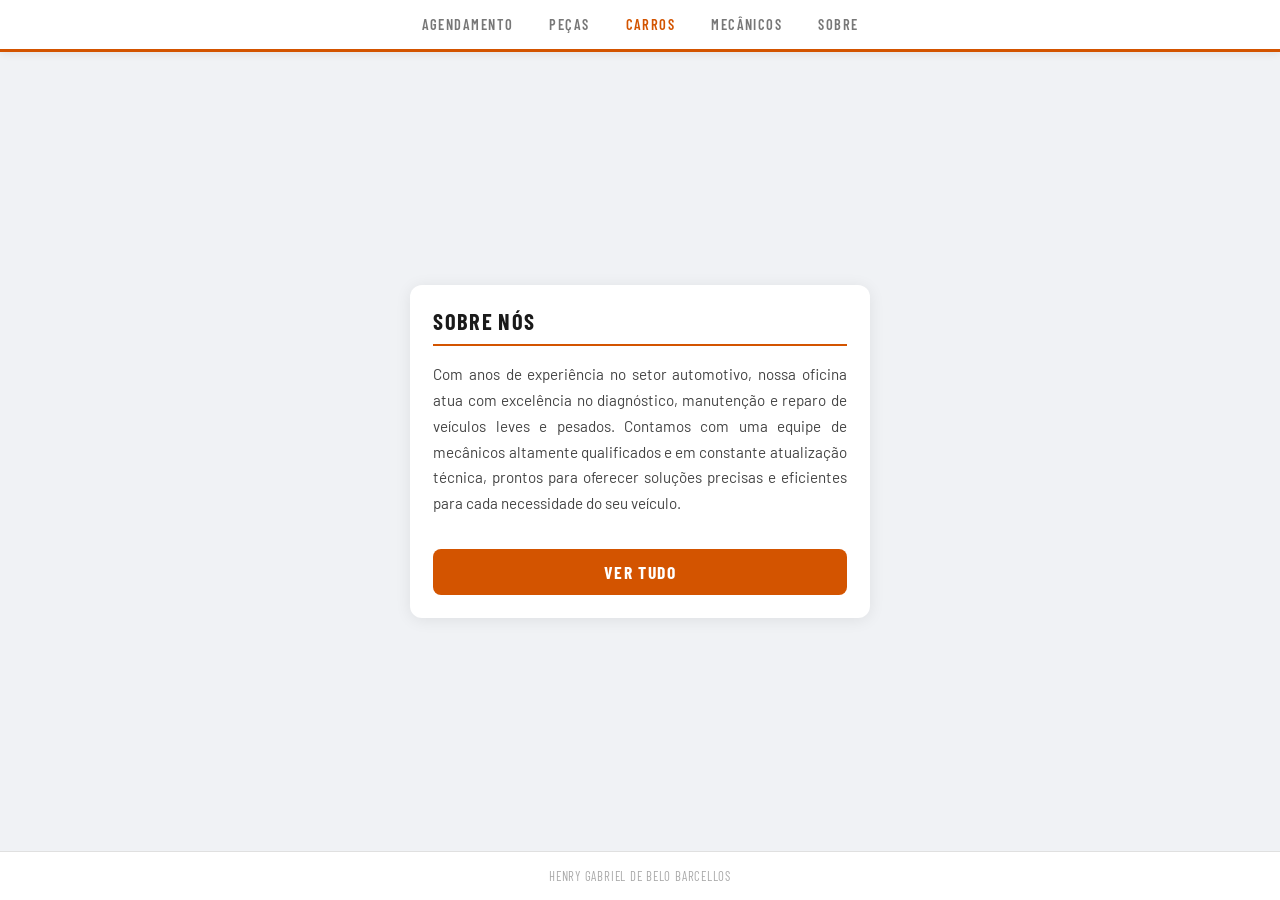
<file: paginas/sobre.html>
<!DOCTYPE html>
<html lang="pt-BR">

<head>
    <meta charset="UTF-8">
    <meta name="viewport" content="width=device-width, initial-scale=1.0">
    <title>Oficina Mecânica - Sobre</title>
    <link rel="stylesheet" href="/style.css">
</head>

<body>
    <nav>
        <div class="nav"><a href="/index.html">Agendamento</a></div>
        <div class="nav"><a href="/paginas/pecas.html">Peças</a></div>
        <div class="nav"><a href="/paginas/carros.html" class="active">Carros</a></div>
        <div class="nav"><a href="/paginas/mecanicos.html">Mecânicos</a></div>
        <div class="nav"><a href="/paginas/sobre.html">Sobre</a></div>
    </nav>

    <div class="bd">
        <div class="card sobre-text">
            <div class="sobre-title">Sobre Nós</div>
            <p>Com anos de experiência no setor automotivo, nossa oficina atua com excelência no diagnóstico,
                manutenção e reparo de veículos leves e pesados. Contamos com uma equipe de mecânicos altamente
                qualificados e em constante atualização técnica, prontos para oferecer soluções precisas e eficientes
                para cada necessidade do seu veículo.</p>
                <div id="textoExtra" style="display: none;">
                    <p>Utilizamos equipamentos de diagnóstico eletrônico de última geração, garantindo a identificação rápida e
                        confiável de falhas mecânicas, elétricas e eletrônicas. Nosso compromisso é entregar um serviço de
                        qualidade, com transparência em cada etapa do processo — do orçamento à conclusão do reparo.</p>
                    <p>Trabalhamos com peças originais e de primeira linha, assegurando durabilidade e segurança para você e
                        sua família. Seja para revisões preventivas, correções de defeitos ou serviços especializados, nossa
                        estrutura está preparada para atender com agilidade e responsabilidade.
                        Qualidade, precisão e confiança — é assim que cuidamos do seu veículo.</p>
                </div>
            <button id="btnLerMais">Ver tudo</button>
        </div>
    </div>

    <footer>
        <div class="nav">Henry Gabriel de Belo Barcellos</div>
    </footer>

    <script src="/script.js"></script>
</body>

</html>
</file>
<file: style.css>
@import url('https://fonts.googleapis.com/css2?family=Barlow+Condensed:wght@400;600;700&family=Barlow:wght@300;400;500&display=swap');

:root {
    --orange: #d35400;
    --orange-light: #e67e22;
    --bg: #f0f2f5;
    --white: #ffffff;
    --dark: #1a1a1a;
    --text: #333;
    --muted: #777;
    --border: #e0e0e0;
    --shadow: 0 2px 16px rgba(0, 0, 0, 0.08);
    --shadow-hover: 0 6px 24px rgba(211, 84, 0, 0.18);
    --radius: 12px;
}

*,
*::before,
*::after {
    box-sizing: border-box;
    margin: 0;
    padding: 0;
}

body {
    font-family: 'Barlow', sans-serif;
    background: var(--bg);
    color: var(--text);
    min-height: 100vh;
    display: flex;
    flex-direction: column;
}

/* ── NAV ── */
nav {
    display: flex;
    align-items: center;
    justify-content: center;
    background: var(--white);
    border-bottom: 3px solid var(--orange);
    box-shadow: 0 2px 8px rgba(0, 0, 0, 0.07);
    position: sticky;
    top: 0;
    z-index: 100;
    gap: 4px;
    padding: 0 16px;
    flex-wrap: wrap;
}

nav .nav {
    background: none;
    padding: 0;
    width: auto;
    max-width: none;
    display: flex;
    justify-content: center;
    align-items: center;
}

nav .nav a {
    display: block;
    padding: 16px 16px;
    color: var(--muted);
    text-decoration: none;
    font-family: 'Barlow Condensed', sans-serif;
    font-size: 0.9rem;
    font-weight: 600;
    text-transform: uppercase;
    letter-spacing: 0.1em;
    border-bottom: 3px solid transparent;
    margin-bottom: -3px;
    transition: color 0.2s, border-color 0.2s;
}

nav .nav a:hover,
nav .nav a.active {
    color: var(--orange);
    border-bottom-color: var(--orange);
}

/* ── BODY WRAPPER ── */
.bd {
    flex: 1;
    display: flex;
    flex-direction: column;
    justify-content: center;
    align-items: center;
    padding: 40px 16px;
    gap: 16px;
}

/* ── SECTION TITLE ── */
.section-title {
    font-family: 'Barlow Condensed', sans-serif;
    font-size: 1.3rem;
    font-weight: 700;
    color: var(--orange);
    text-transform: uppercase;
    letter-spacing: 0.1em;
    display: flex;
    align-items: center;
    gap: 10px;
    width: 100%;
    max-width: 460px;
}

.section-title::before {
    content: '';
    display: block;
    width: 5px;
    height: 22px;
    background: var(--orange);
    border-radius: 3px;
    flex-shrink: 0;
}

/* ── CARD ── */
.card {
    background: var(--white);
    border-radius: var(--radius);
    padding: 1.4rem;
    width: 100%;
    max-width: 460px;
    box-shadow: var(--shadow);
    border: 1.5px solid transparent;
    transition: box-shadow 0.25s, border-color 0.25s, transform 0.2s;
}

.card:hover {
    box-shadow: var(--shadow-hover);
    border-color: rgba(211, 84, 0, 0.2);
    transform: translateY(-2px);
}

/* card com imagem à esquerda */
.card.card-row {
    display: flex;
    align-items: center;
    gap: 16px;
}

.card.card-row img {
    width: 100px;
    height: 90px;
    object-fit: cover;
    border-radius: 8px;
    flex-shrink: 0;
    border: 1.5px solid var(--border);
}

/* card com imagem abaixo do título */
.card.card-col {
    display: flex;
    flex-direction: column;
    gap: 10px;
}

.card.card-col img {
    width: 100%;
    height: 160px;
    object-fit: cover;
    border-radius: 8px;
    border: 1.5px solid var(--border);
}

/* ── CARD INFO ── */
.card-info {
    display: flex;
    flex-direction: column;
    gap: 5px;
    flex: 1;
}

.card-info h3 {
    font-family: 'Barlow Condensed', sans-serif;
    font-size: 1.1rem;
    font-weight: 700;
    color: var(--dark);
    letter-spacing: 0.02em;
}

.card-info p {
    font-size: 0.88rem;
    color: var(--muted);
    line-height: 1.4;
    display: block;
    text-align: left;
}

.card-info .badge {
    display: inline-block;
    font-size: 0.68rem;
    font-weight: 700;
    color: var(--orange);
    background: rgba(211, 84, 0, 0.08);
    border: 1px solid rgba(211, 84, 0, 0.2);
    padding: 2px 8px;
    border-radius: 4px;
    text-transform: uppercase;
    letter-spacing: 0.08em;
    width: fit-content;
}

.card-info strong {
    font-size: 0.92rem;
    color: var(--dark);
    line-height: 1.3;
    font-weight: 500;
}

.card-info .preco {
    font-family: 'Barlow Condensed', sans-serif;
    font-size: 1.15rem;
    font-weight: 700;
    color: var(--orange);
    letter-spacing: 0.04em;
}

/* ── FORM ── */
h1 {
    font-family: 'Barlow Condensed', sans-serif;
    text-align: center;
    font-size: 1.6rem;
    font-weight: 700;
    color: var(--dark);
    letter-spacing: 0.05em;
    text-transform: uppercase;
    margin-bottom: 1.5rem;
}

.campo {
    margin-bottom: 1rem;
}

label {
    display: block;
    font-size: 0.82rem;
    font-weight: 600;
    color: #555;
    margin-bottom: 5px;
    text-transform: uppercase;
    letter-spacing: 0.05em;
}

input,
textarea {
    width: 100%;
    padding: 10px 12px;
    border: 1.5px solid var(--border);
    border-radius: 8px;
    font-size: 0.95rem;
    font-family: 'Barlow', sans-serif;
    color: var(--dark);
    background: #fafafa;
    resize: none;
    transition: border-color 0.2s, background 0.2s;
}

input:focus,
textarea:focus {
    outline: none;
    border-color: var(--orange);
    background: var(--white);
}

input.erro,
textarea.erro {
    border-color: #e74c3c;
}

input.ok,
textarea.ok {
    border-color: #2ecc71;
}

.msg-erro {
    font-size: 0.78rem;
    color: #e74c3c;
    margin-top: 4px;
    display: none;
}

.msg-erro.visivel {
    display: block;
}

button {
    width: 100%;
    padding: 12px;
    background: var(--orange);
    color: white;
    font-family: 'Barlow Condensed', sans-serif;
    font-size: 1.1rem;
    font-weight: 700;
    letter-spacing: 0.08em;
    text-transform: uppercase;
    border: none;
    border-radius: 8px;
    cursor: pointer;
    margin-top: 1rem;
    transition: background 0.2s, transform 0.1s;
}

button:hover {
    background: var(--orange-light);
}

button:active {
    transform: scale(0.98);
}

#msgSucesso {
    display: none;
    text-align: center;
    background: #eafaf1;
    border: 1.5px solid #2ecc71;
    color: #1a7a40;
    padding: 1rem;
    border-radius: 8px;
    margin-top: 1rem;
    font-weight: 600;
}

/* ── SOBRE ── */
.sobre-text p {
    font-size: 0.95rem;
    line-height: 1.7;
    color: #444;
    display: block;
    text-align: justify;
    margin-bottom: 1rem;
}

.sobre-text p:last-child {
    margin-bottom: 0;
}

.sobre-title {
    font-family: 'Barlow Condensed', sans-serif;
    font-size: 1.4rem;
    font-weight: 700;
    color: var(--dark);
    text-transform: uppercase;
    letter-spacing: 0.06em;
    margin-bottom: 1rem;
    padding-bottom: 10px;
    border-bottom: 2px solid var(--orange);
}

/* ── FOOTER ── */
footer {
    display: flex;
    justify-content: center;
    align-items: center;
    padding: 16px;
    background: var(--white);
    border-top: 1px solid var(--border);
    font-family: 'Barlow Condensed', sans-serif;
    font-size: 0.8rem;
    letter-spacing: 0.06em;
    text-transform: uppercase;
    color: #aaa;
}

footer .nav {
    background: none;
    padding: 0;
    width: auto;
    max-width: none;
}
</file>
